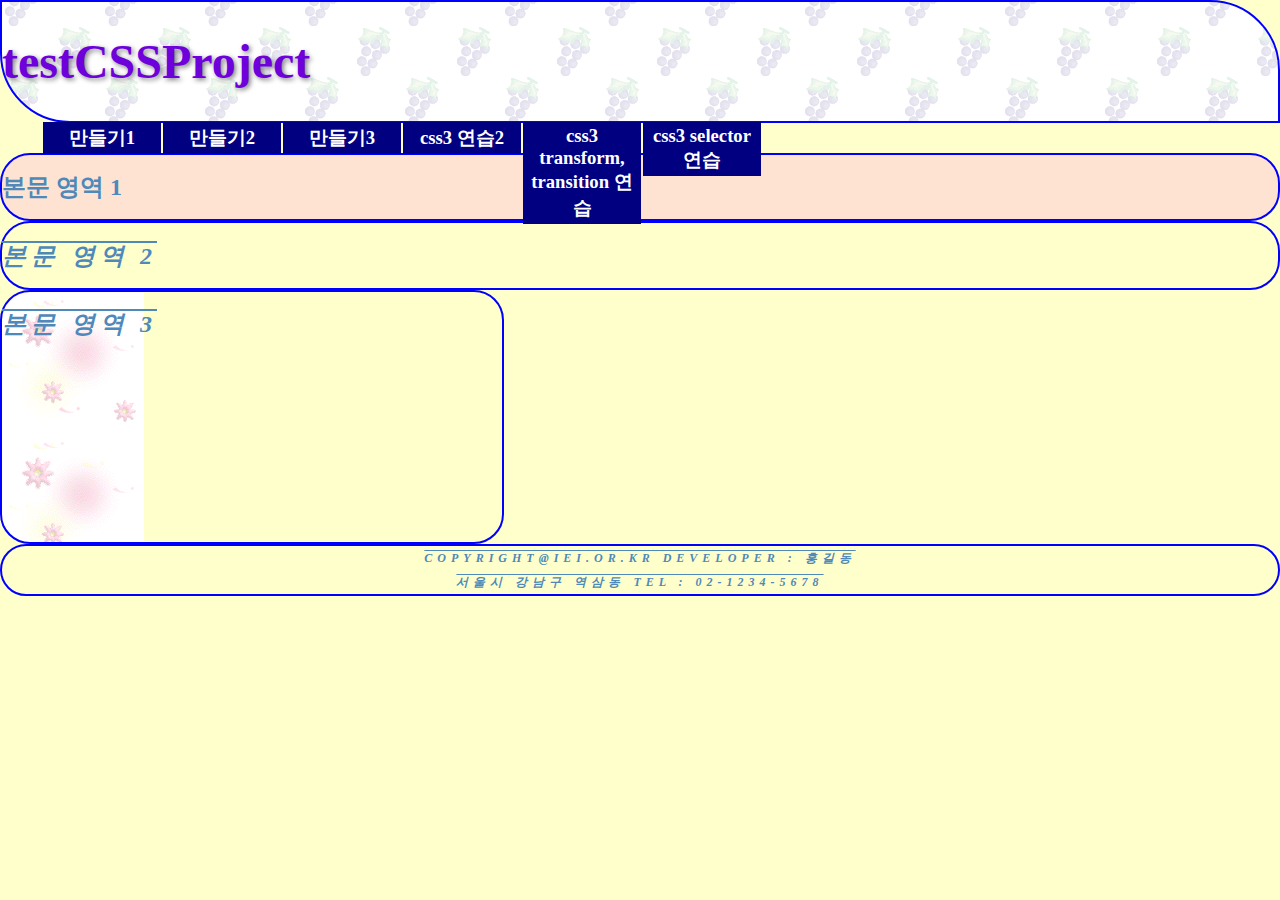
<file: web/index.html>
<!DOCTYPE html>
<html>
<head>
<meta charset="UTF-8">
<title>testc</title>
<style type="text/css">
	body{
		color: #4e89ba;
		font-size: 9pt;
		background-color: rgba(255,255,0,0.2);
	}
	header, section, footer{
		border: 2px solid blue;
		border-radius: 30px;
	}
	header {
		border-radius: 0px 70px 0px 70px;
		background-image: url("images/back_2.gif");
	}
	header h1 {
		font-family: Jokerman;
		font-size: 4em;
		color: #6d00db;
		text-shadow: 2px 2px 5px gray;
	}
	#s1 {
		background: rgba(255,185,220,0.4); 
	}
	.c1 {
		font-style: italic;
		font-weight: bold;
		letter-spacing: 5px;
		text-decoration: overline;
	}
	footer {
		text-align:center;
		line-height: 2em;
		text-transform: uppercase;
	}
	
	#s3 {
		background: url('images/back_1.gif');
		width: 500px;
		height: 250px;
		background-repeat: repeat-y;
	}
	header nav ol { list-style: none; }
	header nav ol li {
		float: left;
		width: 120px;
		height: 40px;	
		font-size: 14pt;	
	}
	header nav ol li a {
		background: navy;
		color: white;
		display: block;
		text-align: center;
		padding: 3px;
		margin: 1px;
		font-weight: bold;
		text-decoration: none;
	}
	header nav ol li a:hover {
		background: orange;
		color: navy;
		text-shadow: 1px 1px 2px gray;
		font-weight: bold;
		display: block;
	}
</style>
</head>
<body style="margin:0px;">
<header>
	<h1>testCSSProject</h1>



	<form method="post" action="">
	<nav id="menubar">
	<ol>
		<li><a href="practice1/make1.html">만들기1</a></li>
		<li><a href="practice2/make2.html">만들기2</a></li>
		<li><a href="views/test/testCss3_1.html">만들기3</a></li>
		<li><a href="views/test/testCss3_2.html">css3 연습2</a></li>
		<li><a href="views/test/testCss3_3.html">css3 transform, transition 연습</a></li>
		<li><a href="views/test/testCss3_selector.html">css3 selector 연습</a></li>
	</ol>
</nav>
</header>
</form><br><br>

<section id="s1">
	<h1>본문 영역 1</h1>
</section>
<section id="s2">
	<h1 class="c1">본문 영역 2</h1>
</section>
<section id="s3"  class="c1">
	<h1>본문 영역 3</h1>
</section>
<footer class="c1">
	copyright@iei.or.kr developer : 홍길동<br>
	서울시 강남구 역삼동 Tel : 02-1234-5678
</footer>
</body>
</html>
</file>
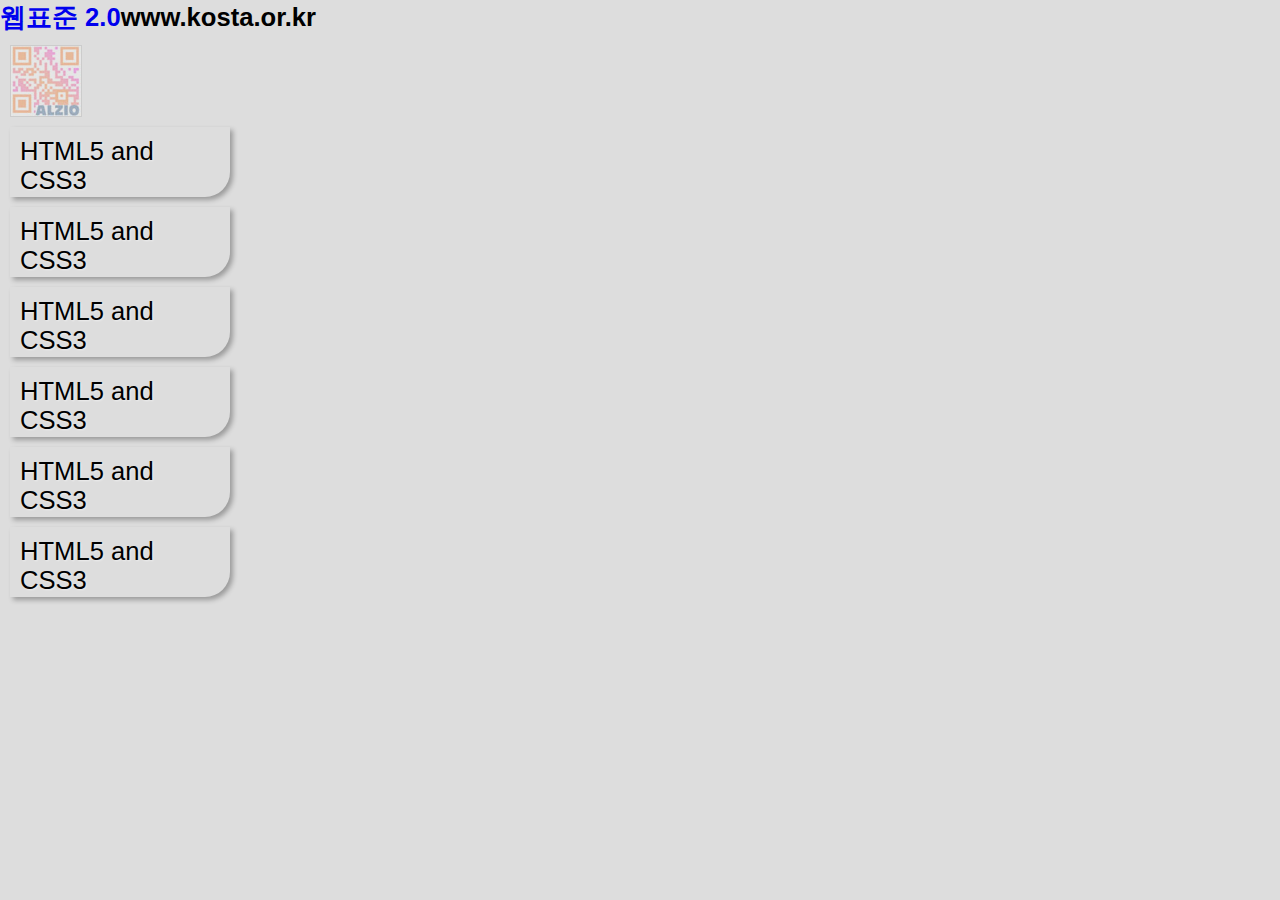
<file: web/practice1/make1.html>
<!doctype html>
<html lang="ko"> 
<head> 
	<meta charset="utf-8"> 
	<title>html5! css3!</title> 
	<link rel="stylesheet" href="css/make1.css" type="text/css"> 
</head>
<body>
<div class="mission_a">
	<h1><A HREF="#">웹표준 2.0</A>www.kosta.or.kr</h1> 
<div>

<div class="mission_b">
	<img src="images/qr.jpg" />
</div>

<div class="mission_c">
	<ul>
		<li class="ab"><a href="#">HTML5 and CSS3</a></li>
		<li class="ac"><a href="#">HTML5 and CSS3</a></li>
		<li class="ad"><a href="#">HTML5 and CSS3</a></li>
		<li class="ae"><a href="#">HTML5 and CSS3</a></li>
		<li class="af"><a href="#">HTML5 and CSS3</a></li>
		<li class="ag"><a href="#">HTML5 and CSS3</a></li>
	</ul>
</div>

</body> 
</html>
</file>
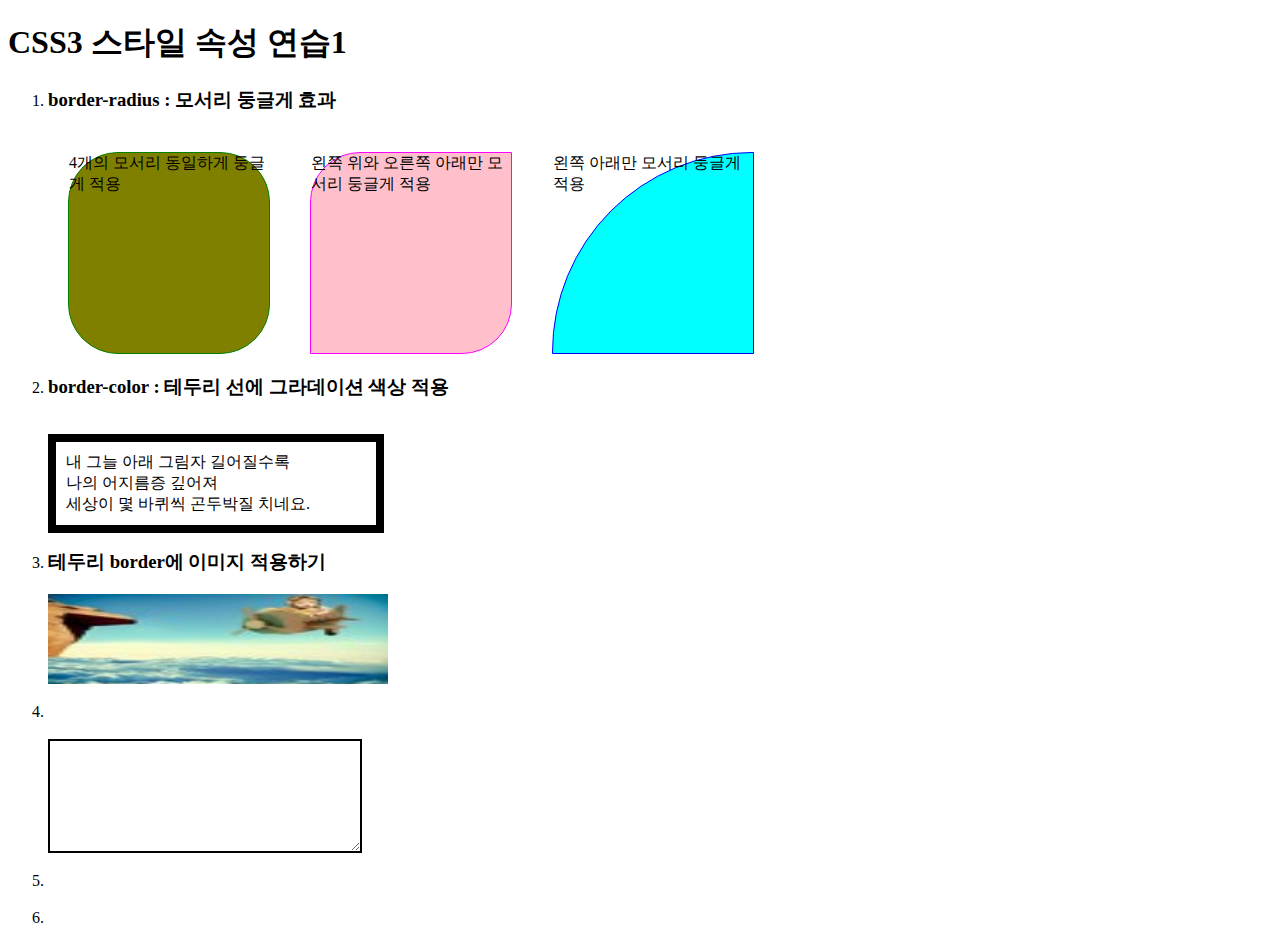
<file: web/views/test/testCss3_1.html>
<!DOCTYPE html>
<html>
<head>
<meta charset="UTF-8">
<title>testCss3_1.html</title>
<link rel="stylesheet" type="text/css" href="../../css/sample3_1.css">
<style type="text/css">
	li { clear : both; }
	div p { float : left; }
	div#d1 > p#p1 { 
		width: 200px;
		height: 200px;
		margin: 20px;
		background-color: olive;
		border: 1px solid green;
		border-radius: 50px;
		-webkit-border-radius: 50px; /* webkit은 크롬에서 안먹을때*/
		-moz-border-radius: 50px; /* mozlia에서 안먹을때*/
	}


	div#d1 > p#p2 { 
		width: 200px;
		height: 200px;
		margin: 20px;
		background-color: pink;
		border: 1px solid magenta;
		border-top-left-radius: 50px;
		-webkit-border-top-left-radius-: 50px; /* webkit은 크롬에서 안먹을때*/
		-moz-border-radius-topleft: 50px; /* mozlia에서 안먹을때*/
		border-bottom-right-radius: 50px;
		-webkit-border-bottem-right-radius: 50px; /* webkit은 크롬에서 안먹을때*/
		-moz-border-radius-bottomright: 50px; /* mozlia에서 안먹을때*/
	}

	div#d1 > p#p3 { 
		width: 200px;
		height: 200px;
		margin: 20px;
		background-color: cyan;
		border: 1px solid blue;
		border-radius: 200px 0 0 0;
		-webkit-border-radius: 200px 0 0 0; /* webkit은 크롬에서 안먹을때*/
		-moz-border-radius: 200px 0 0 0; /* mozlia에서 안먹을때*/
	}
</style>
</head>
<body>
<h1>CSS3 스타일 속성 연습1</h1>
<ol>
	<li><h3>border-radius : 모서리 둥글게 효과</h3></li>
	<div id="d1">
		<p id="p1">4개의 모서리 동일하게 둥글게 적용</p>
		<p id="p2">왼쪽 위와 오른쪽 아래만 모서리 둥글게 적용</p>
		<p id="p3">왼쪽 아래만 모서리 둥글게 적용</p>
	</div>
	<li><h3>border-color : 테두리 선에 그라데이션 색상 적용</h3></li>
	<div id="d2">
		<p id="grad">
			내 그늘 아래 그림자 길어질수록 <br>
			나의 어지름증 깊어져<br>
			세상이 몇 바퀴씩 곤두박질 치네요.
		</p>
	</div>
	<li><h3>테두리 border에 이미지 적용하기</h3></li>
	<div id="d3">
		
	</div>
	<li><h3></h3></li>
	<div id="d4"></div>
	<li><h3></h3></li>
	<div id="d5"></div>
	<li><h3></h3></li>
	<div id="d6"></div>
</ol>
</body>
</html>
</file>
<file: web/practice1/css/make1.css>
﻿@charset "UTF-8";

html, body, h1, h2, h3, h4, h5, h6, section, header, aside, footer, nav, article, 
figure, fieldset, p, ul, ol, li,dl, dt, dd, form {margin: 0;padding: 0;}

body {font: .8em Arial, sans-serif;}
html {background: #ddd}

.mission_a h1 a {text-decoration: none;}

.mission_a h1 a:hover::after {
	content:'HTML5! CSS3! 실습입니다.';
	font: .7em Helvetica sans-serif;
	color:#fff;
	position: absolute;
	display: block;
	margin-left: 90px;
	top: 0;
	padding: 10px;
	background: #222;
	border: 1px solid #555;
	-webkit-border-radius: 8px;
	-webkit-box-shadow: #ddd 0 0 10px, #ccc 0 0px 5px inset;

}

.mission_b {
	position: relative;
	top: 10px; left: 10px;
	border: 1px solid #ccc;
	width: 70px; height: 70px;
}
.mission_b img {
	opacity: .31;
	-webkit-transition: opacity .3s ease-out;}

.mission_b img:hover {opacity: .9;}

.mission_c ul {
	position: relative;
	top: 10px;
	left: 10px;
}

.mission_c li {
	list-style: none;
}

.mission_c li a {
	color: #000;
	font-size: 2em;
	font-weight: normal;
	display: block;
	height: 50px;
	margin: 10px 0;
	padding: 10px;
	text-decoration: none;
	box-shadow: rgba(0,0,0, .3) 3px 3px 5px;
	text-shadow: rgba(255,255,255, .5) 1px 1px 2px;
	width: 200px;
	webkit-border-top-right-radius: 25px;
	-webkit-border-bottom-right-radius: 25px;
	-webkit-transition: width .7s ease-out;
}

.mission_c li a:hover {
	color: #FFFF00;
}
.mission_c li a:hover {
	text-shadow: rgba(0,0,0, .7) 1px 1px 1px;
	width: 230px;
	-webkit-box-shadow: rgba(0,0,0, .3) 3px 3px 5px;
	-webkit-transition: width .3s ease-out;}


.mission_c li.ab a:hover {background:
rgba(153,0,204, .1);}
.mission_c li.ac a:hover {background:
rgba(153,0,204, .2);}
.mission_c li.ad a:hover {background:
rgba(153,0,204, .3);}
.mission_c li.ae a:hover {background:
rgba(153,0,204, .4);}
.mission_c li.af a:hover {background:
rgba(153,0,204, .5);}
.mission_c li.ag a:hover {background:
rgba(153,0,204, .6);}
</file>
<file: web/css/sample3_1.css>
@charset "UTF-8";

div#d2 >p#grad {
	width : 300px;
	padding : 10px;
	border : 8px solid black;
	-moz-border-top-colors: #900 #C60 #F60 #F90 #FC0;
	-moz-border-left-colors: #900 #C60 #F60 #F90 #FC0;
	-moz-border-right-colors: #900 #C60 #F60 #F90 #FC0;
	-moz-border-bottom-colors: #900 #C60 #F60 #F90 #FC0;
}

div#d3 {
	border-width: 6px 12px 6px 12px;
	width: 300px;
	padding: 20px;
	height: 50px;
	border-image: url("../images/ph1_s.jpg") 6 12 6 12 stretch stretch;
	-moz-border-image: url("../images/ph1_s.jpg") 6 12 6 12 stretch stretch;
	-webkit-border-image: url("../images/ph1_s.jpg") 6 12 6 12 stretch stretch;
}

div#d4 {
	width: 300px;
	height: 100px;
	padding: 5px;
	border: 2px solid #000;
	overflow: hidden;
	resize: both;
}

div#d5 a img:hover{
	box-shadow: 0 5px 10px rgba(0,0,0,0.6);
	-moz-box-shadow: 0 5px 10px rgba(0,0,0,0.6);
	-webkit-box-shadow: 0 5px 10px rgba(0,0,0,0.6);
}

div#d6 > #text1 {
	color: #060;
	font-size: 25pt;
	font-family: 휴면모음T Arial sans-serif;
	text-shadow: 1px 1px 3px rgba(0,0,0,0.6);
}
div#d6 > #text2 {
	color: #060;
	font-size: 25pt;
	font-family: Arial Black sans-serif;
	text-shadow: 1px -1px 3px rgba(0,0,0,0.6);
}

div#d7 h1 {
	color: #000;
	text-shadow: 0 0 4px #ccc,
				 0 -5px 4px #ff3,
				 2px -10px 6px #fd3,
				 -2px -15px 11px #f80,
				 2px -19px 18px #f20;
}
</file>
